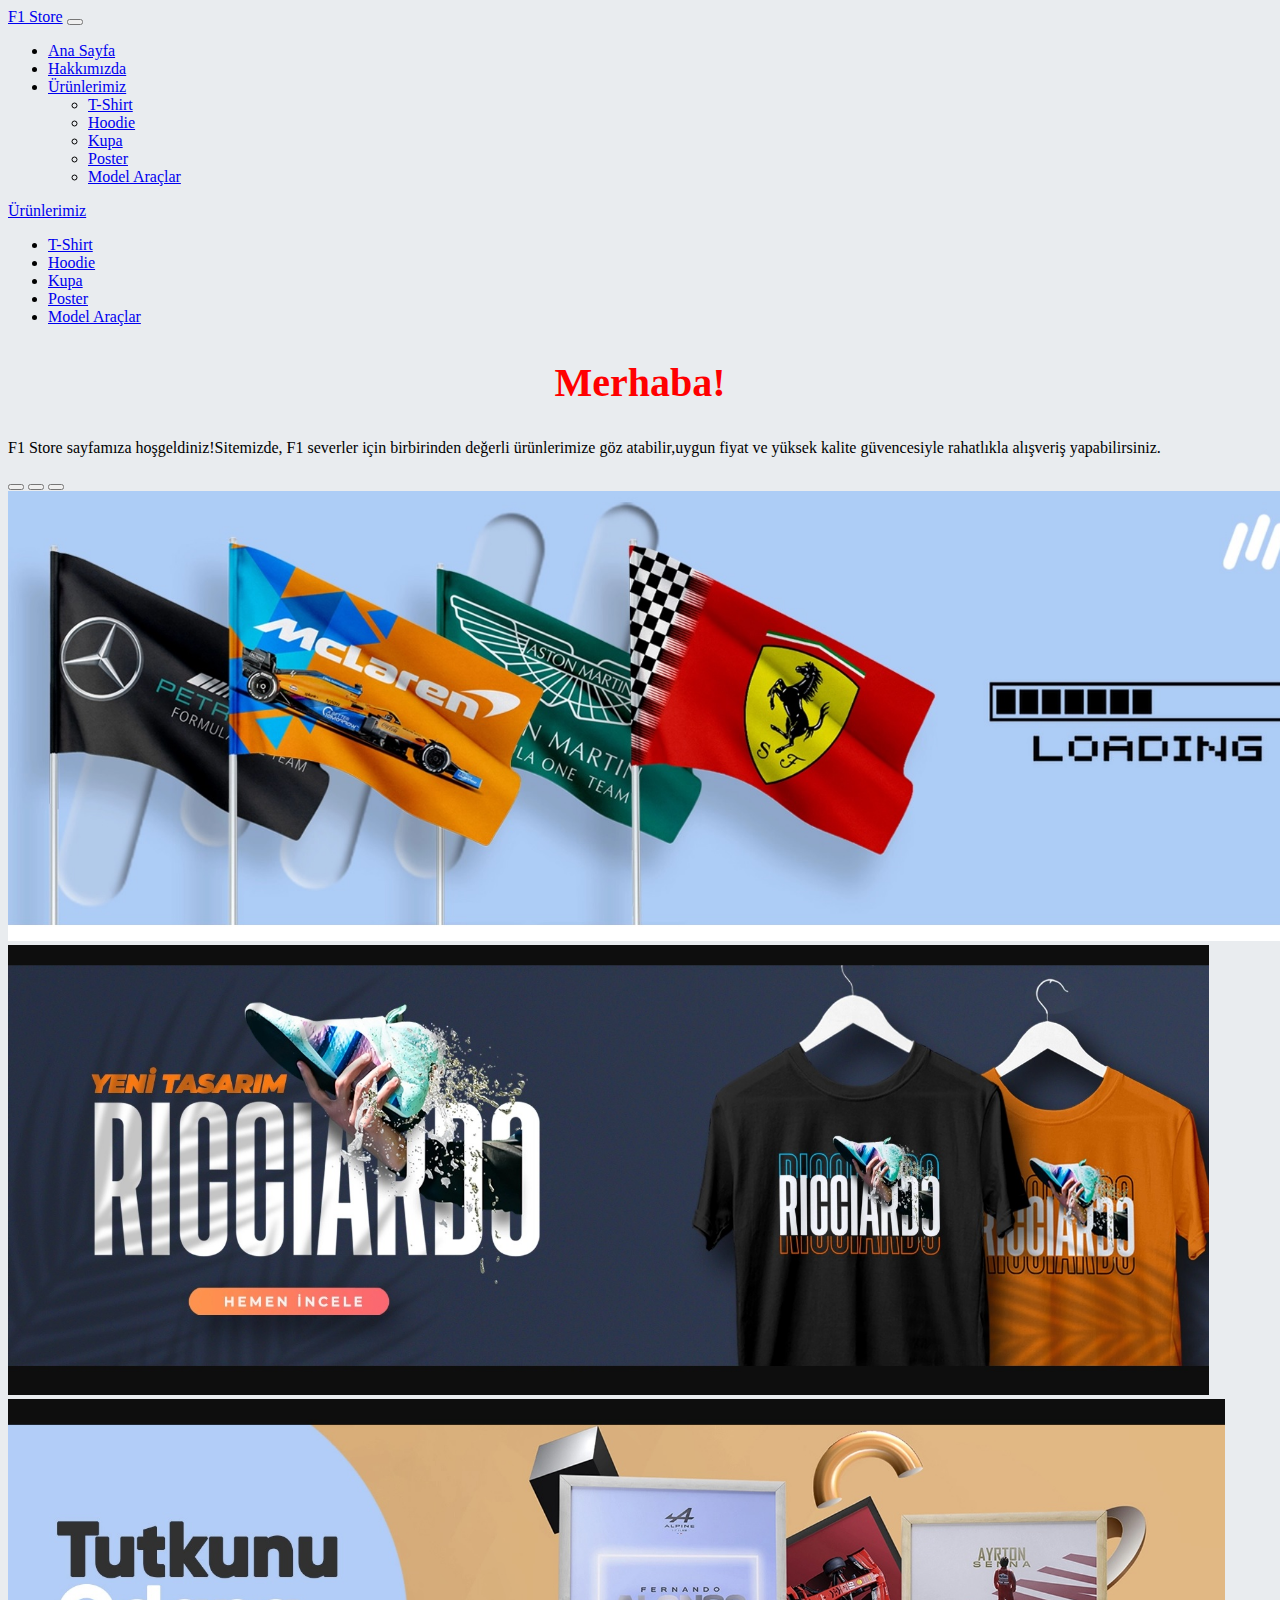
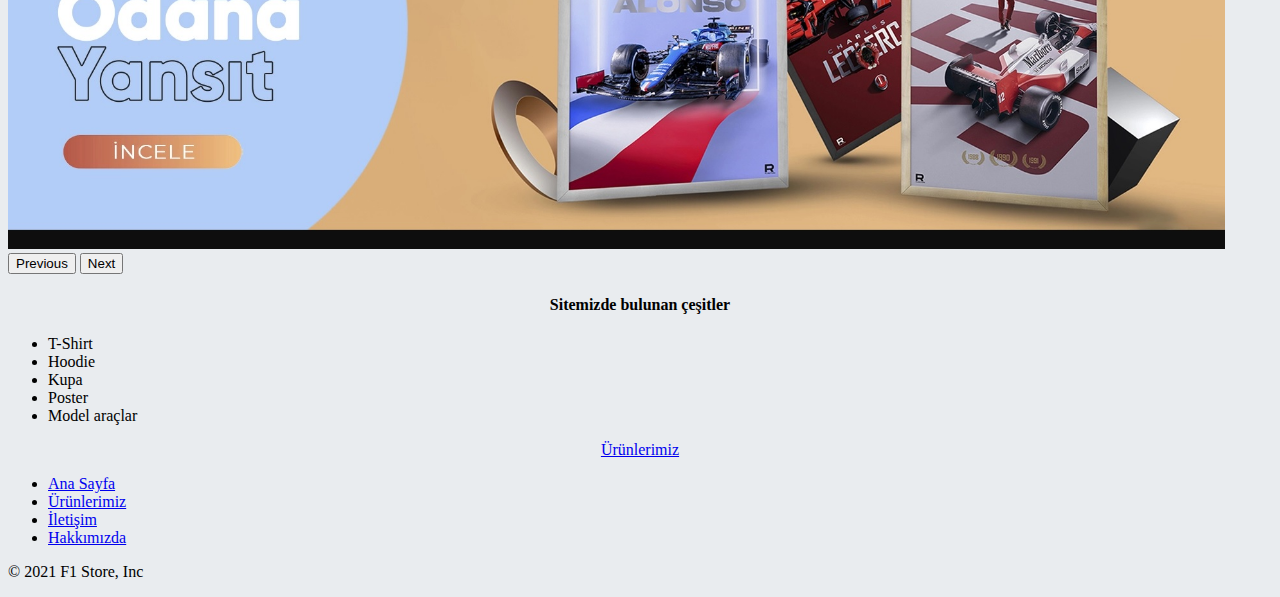
<file: html/index.html>
<!doctype html>
<html lang="tr">
  <head>
    <!-- Required meta tags -->
    <meta charset="utf-8">
    <meta name="viewport" content="width=device-width, initial-scale=1">

    <!-- Bootstrap CSS -->
    <link href="https://cdn.jsdelivr.net/npm/bootstrap@5.1.1/dist/css/bootstrap.min.css" rel="stylesheet" integrity="sha384-F3w7mX95PdgyTmZZMECAngseQB83DfGTowi0iMjiWaeVhAn4FJkqJByhZMI3AhiU" crossorigin="anonymous">
    <link rel="stylesheet" href="../css/style.css">

    <title>F1 Store | Ana Sayfa</title>
  </head>
  <body>
      <!-- üst nav bar -->
      <nav class="navbar navbar-expand-sm navbar-dark bg-dark" aria-label="Third navbar example">
        <div class="container-fluid">
          <a class="navbar-brand" href="index.html">F1 Store</a>
          <button class="navbar-toggler" type="button" data-bs-toggle="collapse" data-bs-target="#navbarsExample03" aria-controls="navbarsExample03" aria-expanded="false" aria-label="Toggle navigation">
            <span class="navbar-toggler-icon"></span>
          </button>
    
          <div class="collapse navbar-collapse" id="navbarsExample03">
            <ul class="navbar-nav me-auto mb-2 mb-sm-0">
              <li class="nav-item">
                <a class="nav-link active" aria-current="page" href="index.html">Ana Sayfa</a>
              </li>
              <li class="nav-item">
                <a class="nav-link" href="hakkımızda.html">Hakkımızda</a>
              </li>
              <li class="nav-item dropdown">
                <a class="nav-link dropdown-toggle" href="#" id="dropdown03" data-bs-toggle="dropdown" aria-expanded="false">Ürünlerimiz</a>
                <ul class="dropdown-menu" aria-labelledby="dropdown03">
                  <li><a class="dropdown-item" href="#t-shirt">T-Shirt</a></li>
                  <li><a class="dropdown-item" href="#hoodie">Hoodie</a></li>
                  <li><a class="dropdown-item" href="#kupa">Kupa</a></li>
                  <li><a class="dropdown-item" href="#poster">Poster</a></li>
                  <li><a class="dropdown-item" href="#model">Model Araçlar</a></li>
                </ul>
              </li>
            </ul>
          </div>
          <div>
            <nav id="navbar-example2" class="navbar navbar-light bg-dark px-3">
              <a class="navbar-brand" href="stok.html">Ürünlerimiz</a>
              <ul class="nav nav-pills">
                <li class="nav-item">
                  <a class="nav-link" href="stok.html#t-shirt">T-Shirt</a>
                </li>
                <li class="nav-item">
                  <a class="nav-link" href="stok.html#hoodie">Hoodie</a>
                </li>
                <li class="nav-item">
                  <a class="nav-link" href="stok.html#kupa">Kupa</a>
                </li>
                <li class="nav-item">
                  <a class="nav-link" href="stok.html#poster">Poster</a>
                </li>
                <li class="nav-item">
                  <a class="nav-link" href="stok.html#model">Model Araçlar</a>
                </li>
              </ul></nav>

          </div>
        </div>
      </nav>
      <!-- <nav class="navbar navbar-expand-sm navbar-dark bg-dark" aria-label="Third navbar example">
        <div class="container-fluid">
          <a class="navbar-brand" href="index.html">F1 Store</a>
          <button class="navbar-toggler" type="button" data-bs-toggle="collapse" data-bs-target="#navbarsExample03" aria-controls="navbarsExample03" aria-expanded="false" aria-label="Toggle navigation">
            <span class="navbar-toggler-icon"></span>
          </button>
    
          <div class="collapse navbar-collapse" id="navbarsExample03">
            <ul class="navbar-nav me-auto mb-2 mb-sm-0">
              <li class="nav-item">
                <a class="nav-link active" aria-current="page" href="index.html">Ana Sayfa</a>
              </li>
              <li class="nav-item">
                <a class="nav-link" href="hakkımızda.html">Hakkımızda</a>
              </li>
              <li class="nav-item dropdown">
                <a class="nav-link dropdown-toggle" href="stok.html" id="dropdown03" data-bs-toggle="dropdown" aria-expanded="false">Ürünlerimiz</a>
                <ul class="dropdown-menu" aria-labelledby="dropdown03">
                  <li><a class="dropdown-item" href="stok.html#t-shirt">T-Shirt</a></li>
                  <li><a class="dropdown-item" href="stok.html#hoodie">Hoodie</a></li>
                  <li><a class="dropdown-item" href="stok.html#kupa">Kupa</a></li>
                  <li><a class="dropdown-item" href="stok.html#poster">Poster</a></li>
                  <li><a class="dropdown-item" href="stok.html#model">Model Araçlar</a></li>
                </ul>
              </li>
            </ul>
          </div>
        </div>
      </nav> -->
    <div class="container">
        <div class="row">
            <div class="col-sm-12"><h2 class="h2">Merhaba!</h2></div>
            <div class="row">
                <div class="col-sm-12">
                    <p>F1 Store sayfamıza hoşgeldiniz!Sitemizde, F1 severler için birbirinden değerli ürünlerimize göz atabilir,uygun fiyat ve yüksek kalite güvencesiyle rahatlıkla alışveriş yapabilirsiniz.</p>
                </div>
            </div>
            <div id="carouselExampleIndicators" class="carousel slide" data-bs-ride="carousel">
                <div class="carousel-indicators">
                  <button type="button" data-bs-target="#carouselExampleIndicators" data-bs-slide-to="0" class="active" aria-current="true" aria-label="Slide 1"></button>
                  <button type="button" data-bs-target="#carouselExampleIndicators" data-bs-slide-to="1" aria-label="Slide 2"></button>
                  <button type="button" data-bs-target="#carouselExampleIndicators" data-bs-slide-to="2" aria-label="Slide 3"></button>
                </div>
                <div class="carousel-inner">
                  <div class="carousel-item active">
                    <img src="../img/Adsız.jpg " height="450px" class="d-block w-100" alt="...">
                  </div>
                  <div class="carousel-item">
                    <img src="../img/danimain.jpg" height="450px" class="d-block w-100" alt="...">
                  </div>
                  <div class="carousel-item">
                    <img src="../img/tutku.jpg" height="450px" class="d-block w-100" alt="...">
                  </div>
                </div>
                <button class="carousel-control-prev" type="button" data-bs-target="#carouselExampleIndicators" data-bs-slide="prev">
                  <span class="carousel-control-prev-icon" aria-hidden="true"></span>
                  <span class="visually-hidden">Previous</span>
                </button>
                <button class="carousel-control-next" type="button" data-bs-target="#carouselExampleIndicators" data-bs-slide="next">
                  <span class="carousel-control-next-icon" aria-hidden="true"></span>
                  <span class="visually-hidden">Next</span>
                </button>
              </div>
            <div class="card">
                <div class="card-body">
                  <h4 class="card-title" style="text-align: center;">Sitemizde bulunan çeşitler</h4>
                  <div class="row card-text">
                    <div class="col-sm-2 offset-sm-5">
                        <ul>
                            <li>T-Shirt</li>
                            <li>Hoodie</li>
                            <li>Kupa</li>
                            <li>Poster</li>
                            <li>Model araçlar</li>
                        </ul>
                    </div>

                </div>
                <div style="text-align: center;"> <a href="stok.html" class="btn btn-primary tus " >Ürünlerimiz</a></div>
                  
                </div>
              </div>
        </div>
    </div>
    <!-- <div class="kaynaklar">
        <h4 >Kaynaklar</h4>
        <hr>

    </div>
    <div class="gorsel"> 
        Görseller için <a href="">fanboxshop.com</a> ve <a href="">f1authentics.com</a>
    </div> -->
    <div class="container">
        <footer class="py-3 my-4">
          <ul class="nav justify-content-center border-bottom pb-3 mb-3">
            <li class="nav-item"><a href="index.html" class="nav-link px-2 text-muted">Ana Sayfa</a></li>
            <li class="nav-item"><a href="stok.html" class="nav-link px-2 text-muted">Ürünlerimiz</a></li>
            <li class="nav-item"><a href="#" class="nav-link px-2 text-muted">İletişim</a></li>
            <li class="nav-item"><a href="hakkımızda.html" class="nav-link px-2 text-muted">Hakkımızda</a></li>
          </ul>
          <p class="text-center text-muted">© 2021 F1 Store, Inc</p>
        </footer>
      </div>

    <!-- Optional JavaScript; choose one of the two! -->

    <!-- Option 1: Bootstrap Bundle with Popper -->
    <script src="https://cdn.jsdelivr.net/npm/bootstrap@5.1.1/dist/js/bootstrap.bundle.min.js" integrity="sha384-/bQdsTh/da6pkI1MST/rWKFNjaCP5gBSY4sEBT38Q/9RBh9AH40zEOg7Hlq2THRZ" crossorigin="anonymous"></script>

    <!-- Option 2: Separate Popper and Bootstrap JS -->
    <!--
    <script src="https://cdn.jsdelivr.net/npm/@popperjs/core@2.9.3/dist/umd/popper.min.js" integrity="sha384-W8fXfP3gkOKtndU4JGtKDvXbO53Wy8SZCQHczT5FMiiqmQfUpWbYdTil/SxwZgAN" crossorigin="anonymous"></script>
    <script src="https://cdn.jsdelivr.net/npm/bootstrap@5.1.1/dist/js/bootstrap.min.js" integrity="sha384-skAcpIdS7UcVUC05LJ9Dxay8AXcDYfBJqt1CJ85S/CFujBsIzCIv+l9liuYLaMQ/" crossorigin="anonymous"></script>
    -->
  </body>
</html>
</file>
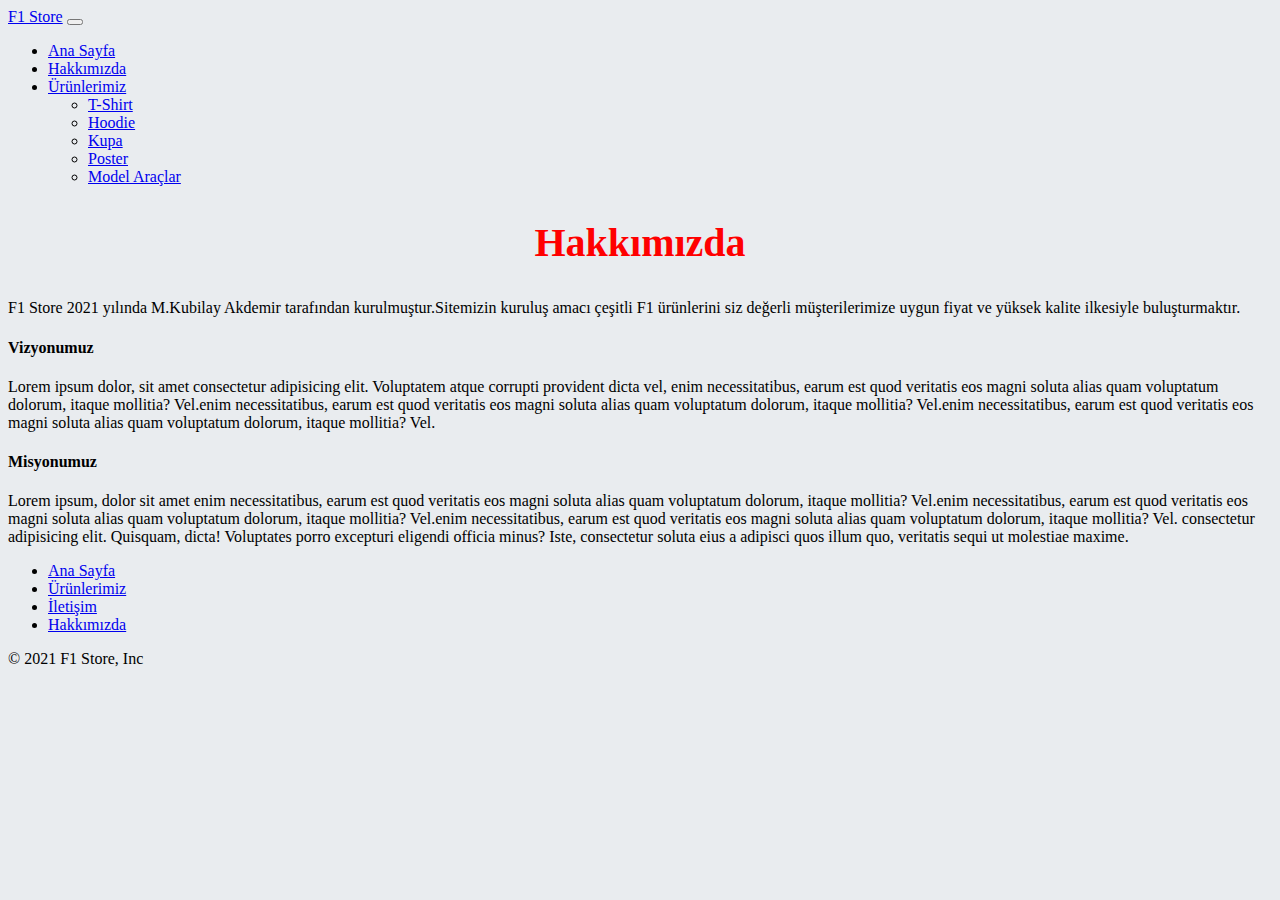
<file: html/hakkımızda.html>
<!doctype html>
<html lang="en">
  <head>
    <!-- Required meta tags -->
    <meta charset="utf-8">
    <meta name="viewport" content="width=device-width, initial-scale=1">

    <!-- Bootstrap CSS -->
    <link href="https://cdn.jsdelivr.net/npm/bootstrap@5.1.1/dist/css/bootstrap.min.css" rel="stylesheet" integrity="sha384-F3w7mX95PdgyTmZZMECAngseQB83DfGTowi0iMjiWaeVhAn4FJkqJByhZMI3AhiU" crossorigin="anonymous">
    <link rel="stylesheet" href="../css/style.css">

    <title>F1 Store | Hakkımızda</title>
  </head>
  <body>
          <!-- üst nav bar -->
          <nav class="navbar navbar-expand-sm navbar-dark bg-dark" aria-label="Third navbar example">
            <div class="container-fluid">
              <a class="navbar-brand" href="index.html">F1 Store</a>
              <button class="navbar-toggler" type="button" data-bs-toggle="collapse" data-bs-target="#navbarsExample03" aria-controls="navbarsExample03" aria-expanded="false" aria-label="Toggle navigation">
                <span class="navbar-toggler-icon"></span>
              </button>
        
              <div class="collapse navbar-collapse" id="navbarsExample03">
                <ul class="navbar-nav me-auto mb-2 mb-sm-0">
                  <li class="nav-item">
                    <a class="nav-link active" aria-current="page" href="index.html">Ana Sayfa</a>
                  </li>
                  <li class="nav-item">
                    <a class="nav-link" href="hakkımızda.html">Hakkımızda</a>
                  </li>
                  <li class="nav-item dropdown">
                    <a class="nav-link dropdown-toggle" href="#" id="dropdown03" data-bs-toggle="dropdown" aria-expanded="false">Ürünlerimiz</a>
                    <ul class="dropdown-menu" aria-labelledby="dropdown03">
                      <li><a class="dropdown-item" href="stok.html#t-shirt">T-Shirt</a></li>
                      <li><a class="dropdown-item" href="stok.html#hoodie">Hoodie</a></li>
                      <li><a class="dropdown-item" href="stok.html#kupa">Kupa</a></li>
                      <li><a class="dropdown-item" href="stok.html#poster">Poster</a></li>
                      <li><a class="dropdown-item" href="stok.html#model">Model Araçlar</a></li>
                    </ul>
                  </li>
                </ul>
              </div>
            </div>
          </nav>
        <div>
            <h2 class="h2">Hakkımızda</h2>
            <p>F1 Store 2021 yılında M.Kubilay Akdemir tarafından kurulmuştur.Sitemizin kuruluş amacı çeşitli F1 ürünlerini siz değerli müşterilerimize uygun fiyat ve yüksek kalite ilkesiyle buluşturmaktır.</p>
            <h4>Vizyonumuz</h4>
            <p>Lorem ipsum dolor, sit amet consectetur adipisicing elit. Voluptatem atque corrupti provident dicta vel, enim necessitatibus, earum est quod veritatis eos magni soluta alias quam voluptatum dolorum, itaque mollitia? Vel.enim necessitatibus, earum est quod veritatis eos magni soluta alias quam voluptatum dolorum, itaque mollitia? Vel.enim necessitatibus, earum est quod veritatis eos magni soluta alias quam voluptatum dolorum, itaque mollitia? Vel.</p>
            <h4>Misyonumuz</h4>
            <p>Lorem ipsum, dolor sit amet enim necessitatibus, earum est quod veritatis eos magni soluta alias quam voluptatum dolorum, itaque mollitia? Vel.enim necessitatibus, earum est quod veritatis eos magni soluta alias quam voluptatum dolorum, itaque mollitia? Vel.enim necessitatibus, earum est quod veritatis eos magni soluta alias quam voluptatum dolorum, itaque mollitia? Vel. consectetur adipisicing elit. Quisquam, dicta! Voluptates porro excepturi eligendi officia minus? Iste, consectetur soluta eius a adipisci quos illum quo, veritatis sequi ut molestiae maxime.</p>
        </div>
        <div class="container">
          <footer class="py-3 my-4">
            <ul class="nav justify-content-center border-bottom pb-3 mb-3">
              <li class="nav-item"><a href="index.html" class="nav-link px-2 text-muted">Ana Sayfa</a></li>
              <li class="nav-item"><a href="stok.html" class="nav-link px-2 text-muted">Ürünlerimiz</a></li>
              <li class="nav-item"><a href="#" class="nav-link px-2 text-muted">İletişim</a></li>
              <li class="nav-item"><a href="hakkımızda.html" class="nav-link px-2 text-muted">Hakkımızda</a></li>
            </ul>
            <p class="text-center text-muted">© 2021 F1 Store, Inc</p>
          </footer>
        </div>

    <!-- Optional JavaScript; choose one of the two! -->

    <!-- Option 1: Bootstrap Bundle with Popper -->
    <script src="https://cdn.jsdelivr.net/npm/bootstrap@5.1.1/dist/js/bootstrap.bundle.min.js" integrity="sha384-/bQdsTh/da6pkI1MST/rWKFNjaCP5gBSY4sEBT38Q/9RBh9AH40zEOg7Hlq2THRZ" crossorigin="anonymous"></script>

    <!-- Option 2: Separate Popper and Bootstrap JS -->
    <!--
    <script src="https://cdn.jsdelivr.net/npm/@popperjs/core@2.9.3/dist/umd/popper.min.js" integrity="sha384-W8fXfP3gkOKtndU4JGtKDvXbO53Wy8SZCQHczT5FMiiqmQfUpWbYdTil/SxwZgAN" crossorigin="anonymous"></script>
    <script src="https://cdn.jsdelivr.net/npm/bootstrap@5.1.1/dist/js/bootstrap.min.js" integrity="sha384-skAcpIdS7UcVUC05LJ9Dxay8AXcDYfBJqt1CJ85S/CFujBsIzCIv+l9liuYLaMQ/" crossorigin="anonymous"></script>
    -->
  </body>
</html>
</file>
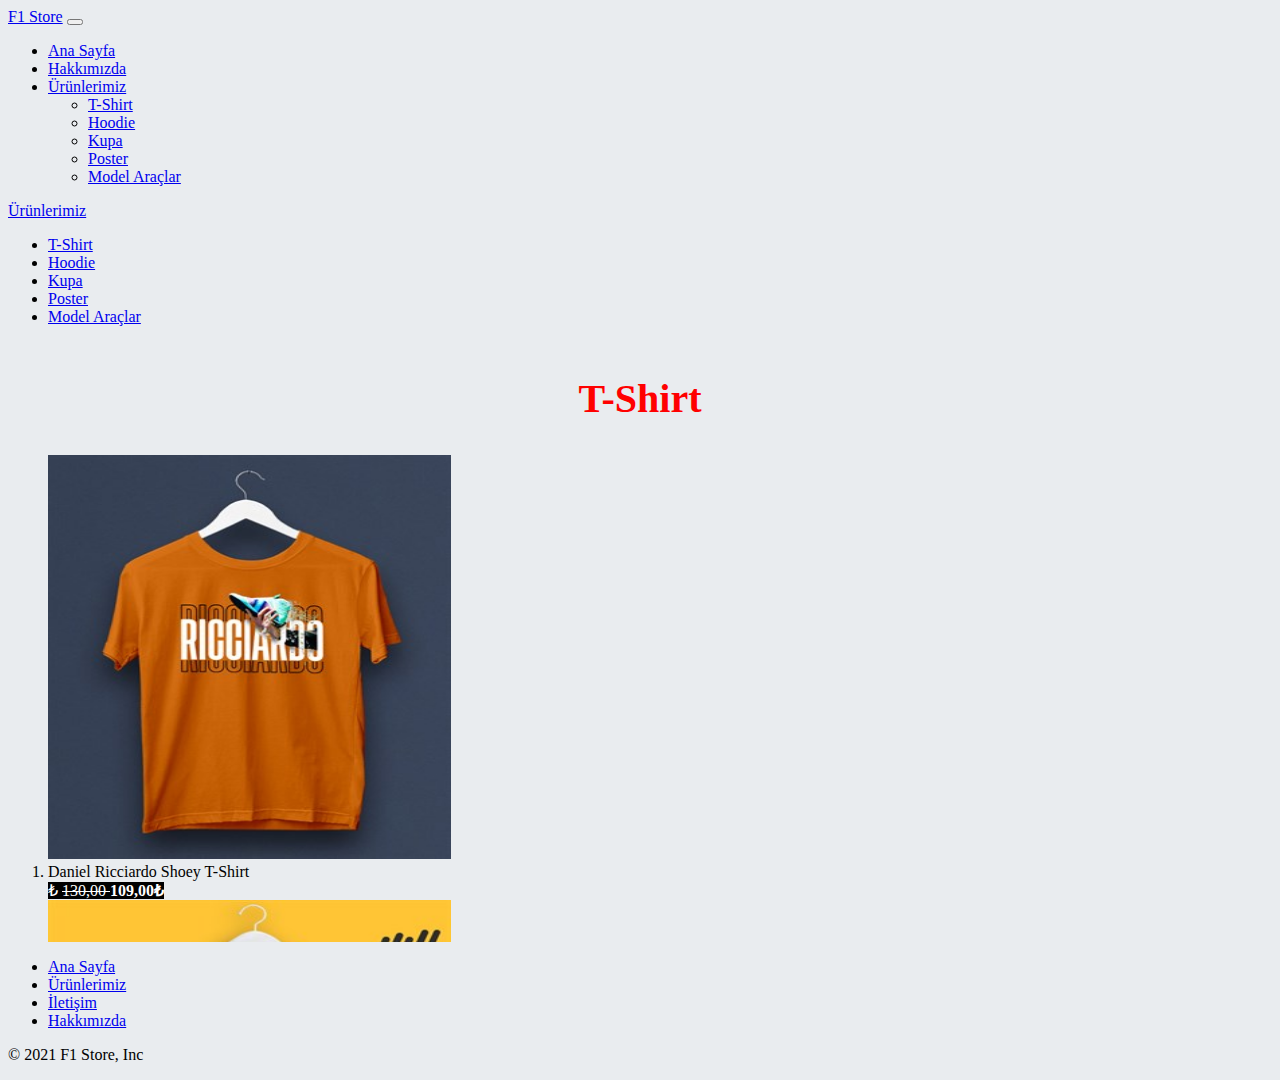
<file: html/stok.html>
<!doctype html>
<html lang="tr">
  <head>
    <!-- Required meta tags -->
    <meta charset="utf-8">
    <meta name="viewport" content="width=device-width, initial-scale=1">

    <!-- Bootstrap CSS -->
    <link href="https://cdn.jsdelivr.net/npm/bootstrap@5.1.1/dist/css/bootstrap.min.css" rel="stylesheet" integrity="sha384-F3w7mX95PdgyTmZZMECAngseQB83DfGTowi0iMjiWaeVhAn4FJkqJByhZMI3AhiU" crossorigin="anonymous">
    <link rel="stylesheet" href="../css/style.css">

    <title>F1 Store | Ürünlerimiz</title>
    <style>
      img { 
        width: 403.33px;
        height: 403.33px;
      }
    </style>
    <script>
      var scrollSpy = new bootstrap.ScrollSpy(document.body, {
  target: '#navbar-example2'
})
    </script>
  </head>
  <body>
    <nav class="navbar navbar-expand-sm navbar-dark bg-dark" aria-label="Third navbar example">
        <div class="container-fluid">
          <a class="navbar-brand" href="index.html">F1 Store</a>
          <button class="navbar-toggler" type="button" data-bs-toggle="collapse" data-bs-target="#navbarsExample03" aria-controls="navbarsExample03" aria-expanded="false" aria-label="Toggle navigation">
            <span class="navbar-toggler-icon"></span>
          </button>
    
          <div class="collapse navbar-collapse" id="navbarsExample03">
            <ul class="navbar-nav me-auto mb-2 mb-sm-0">
              <li class="nav-item">
                <a class="nav-link active" aria-current="page" href="index.html">Ana Sayfa</a>
              </li>
              <li class="nav-item">
                <a class="nav-link" href="hakkımızda.html">Hakkımızda</a>
              </li>
              <li class="nav-item dropdown">
                <a class="nav-link dropdown-toggle" href="#" id="dropdown03" data-bs-toggle="dropdown" aria-expanded="false">Ürünlerimiz</a>
                <ul class="dropdown-menu" aria-labelledby="dropdown03">
                  <li><a class="dropdown-item" href="#t-shirt">T-Shirt</a></li>
                  <li><a class="dropdown-item" href="#hoodie">Hoodie</a></li>
                  <li><a class="dropdown-item" href="#kupa">Kupa</a></li>
                  <li><a class="dropdown-item" href="#poster">Poster</a></li>
                  <li><a class="dropdown-item" href="#model">Model Araçlar</a></li>
                </ul>
              </li>
            </ul>
          </div>
          <div>
            <nav id="navbar-example2" class="navbar navbar-light bg-dark px-3">
              <a class="navbar-brand" href="stok.html">Ürünlerimiz</a>
              <ul class="nav nav-pills">
                <li class="nav-item">
                  <a class="nav-link" href="#t-shirt">T-Shirt</a>
                </li>
                <li class="nav-item">
                  <a class="nav-link" href="#hoodie">Hoodie</a>
                </li>
                <li class="nav-item">
                  <a class="nav-link" href="#kupa">Kupa</a>
                </li>
                <li class="nav-item">
                  <a class="nav-link" href="#poster">Poster</a>
                </li>
                <li class="nav-item">
                  <a class="nav-link" href="#model">Model Araçlar</a>
                </li>
              </ul></nav>

          </div>
        </div>
      </nav>

      <div data-bs-spy="scroll" data-bs-target="#navbar-example2" data-bs-offset="0" class="scrollspy-example position" tabindex="0">
        <div>
          <div class="container">
              <div class="row mt-3 mb-3">
                  <div class="col-sm-12"><h2 class="h2" id="t-shirt">T-Shirt</h2></div>
              </div>
          <ol>
              <div class="row">
                  <div class="col-sm-4">
                      <div class="card" >
                          <img src="../img/dani.jpg" class="card-img-top" alt="dani">
                          <div class="card-body">
                            <li class="card-text tanıtım text-center">Daniel Ricciardo Shoey T-Shirt <br> <span class="fiyat" > ₺ <del>130,00 </del><strong> 109,00₺</strong></span></li>
                          </div>
                        </div>
                  </div>
  
                  <div class="col-sm-4">
                      <div class="card" >
                          <img src="../img/kimi.jpg" class="card-img-top" alt="kimi">
                          <div class="card-body">
                            <li class="card-text tanıtım text-center">Kimi Raikkonen Efsane Replik T-Shirt <br> <span class="fiyat" > ₺ <del>130,00 </del><strong> 109,00₺</strong></span></li>
                          </div>
                        </div>
                  </div>
  
                  <div class="col-sm-4">
                      <div class="card" >
                          <img src="../img/sf1000.jpg" class="card-img-top" alt="sf1000">
                          <div class="card-body">
                            <li class="card-text tanıtım text-center">Ferrari 2020 Aracı SF1000 T-Shirt <br> <span class="fiyat" > ₺ <del>130,00 </del><strong> 109,00₺</strong></span></li>
                          </div>
                        </div>
                  </div>
              </div>
        </ol>
        </div>
          <div class="container">
              <div class="row mt-3 mb-3">
                  <div class="col-sm-12"><h2 class="h2" id="hoodie">Hoodie</h2></div>
              </div>
          <ol>
              <div class="row">
                  <div class="col-sm-4">
                      <div class="card" >
                          <img src="../img/Ayrton Senna.jpg" class="card-img-top" alt="senna">
                          <div class="card-body">
                            <li class="card-text tanıtım text-center">Ayrton Senna Logo Hoodie <br> <span class="fiyat" > ₺ <del>269,00 </del><strong> 219,00₺</strong></span></li>
                          </div>
                      </div>
                  </div>
  
                  <div class="col-sm-4">
                      <div class="card" >
                          <img src="../img/box-box.jpg" class="card-img-top" alt="box-box">
                          <div class="card-body">
                            <li class="card-text tanıtım text-center">Box-Box-Box Beyaz Hoodie <br> <span class="fiyat" > ₺ <del>269,00 </del><strong> 219,00₺</strong></span></li>
                          </div>
                      </div>
                  </div>
  
                  <div class="col-sm-4">
                      <div class="card" >
                          <img src="../img/mclaren.jpg" class="card-img-top" alt="mclaren">
                          <div class="card-body">
                            <li class="card-text tanıtım text-center">Mclaren Hoodie Siyah <br> <span class="fiyat" > ₺ <del>269,00 </del><strong> 219,00₺</strong></span></li>
                          </div>
                      </div>
                  </div>
              </div>
          </ol>
        </div>
        <div class="container">
              <div class="row mt-3 mb-3">
                  <div class="col-sm-12"><h2 class="h2" id="kupa">Kupa</h2></div>
              </div>
          <ol>
              <div class="row">
                  <div class="col-sm-4">
                      <div class="card" >
                          <img src="../img/merso.jpg" class="card-img-top" alt="merso">
                          <div class="card-body">
                            <li class="card-text tanıtım text-center">Mercedes F1 Baskılı Beyaz Kupa <br> <span class="fiyat" > ₺ <del>59,00 </del><strong> 49,00₺</strong></span></li>
                          </div>
                  </div>
              </div>
  
                  <div class="col-sm-4">
                      <div class="card" >
                          <img src="../img/red-bull.jpg" class="card-img-top" alt="red-bull">
                          <div class="card-body">
                            <li class="card-text tanıtım text-center">Red Bull RB16B Baskılı Beyaz Kupa <br> <span class="fiyat" > ₺ <del>59,00 </del><strong> 49,00₺</strong></span></li>
                          </div>
                      </div>
                  </div>
  
                  <div class="col-sm-4">
                      <div class="card" >
                          <img src="../img/vettel-kupa.jpg" class="card-img-top" alt="vettel-kupa">
                          <div class="card-body">
                            <li class="card-text tanıtım text-center">Sebastian Vettel Aston Martin AMR21 <br> Baskılı Beyaz Kupa <br> <span class="fiyat" > ₺ <del>59,00 </del><strong> 49,00₺</strong></span></li>
                          </div>
                      </div>
                  </div>
              </div>
          </ol>
        </div>
        <div class="container">
              <div class="row mt-3 mb-3">
                  <div class="col-sm-12"><h2 class="h2" id="poster">Poster</h2></div>
              </div>
          <ol>
              <div class="row">
                  <div class="col-sm-4">
                      <div class="card" >
                          <img src="../img/leclerc-poster.jpg" class="card-img-top" alt="leclerc-poster">
                          <div class="card-body">
                            <li class="card-text tanıtım text-center">Charles Leclerc -16 Ferrari Çerçeveli Poster <br> <span class="fiyat" > ₺ <del>109,00 </del><strong> 99,00₺</strong></span></li>
                          </div>
                      </div>
                  </div>
  
                  <div class="col-sm-4">
                      <div class="card" >
                          <img src="../img/alonso-poster.jpg" class="card-img-top" alt="alonso-poster">
                          <div class="card-body">
                            <li class="card-text tanıtım text-center">Fernando Alonso Alpine Çerçeveli Poster <br> <span class="fiyat" > ₺ <del>109,00 </del><strong> 99,00₺</strong></span></li>
                          </div>
                      </div>
                  </div>
  
                  <div class="col-sm-4">
                      <div class="card" >
                          <img src="../img/sebastian-vettel-king-rfl-cerceve-a62-48.jpg" class="card-img-top" alt="vette-king">
                          <div class="card-body">
                            <li class="card-text tanıtım text-center">Sebastian Vettel King Çerçeveli Poster <br> <span class="fiyat" > ₺ <del>109,00 </del><strong> 99,00₺</strong></span></li>
                          </div>
                      </div>
                  </div>
              </div>
          </ol>
        </div>
        <div class="container">
              <div class="row mt-3 mb-3">
                  <div class="col-sm-12"><h2 class="h2" id="model">Model Araçlar</h2></div>
              </div>
          <ol>
              <div class="row">
                  <div class="col-sm-4">
                      <div class="card" >
                          <img src="../img/W11-1.18-Imagery-HAMILTON-Front-UPDATE.jpg" class="card-img-top" alt="W11">
                          <div class="card-body">
                            <li class="card-text tanıtım text-center">Lewis Hamilton ve 2021 Şampiyonu Aracı W11 1/18 <br> <span class="fiyat" > <strong>₺ 7.000,00</strong></span></li>
                          </div>
                      </div>
                  </div>
  
                  <div class="col-sm-4">
                      <div class="card" >
                          <img src="../img/W10_Monaco3.jpg" class="card-img-top" alt="W10">
                          <div class="card-body">
                            <li class="card-text tanıtım text-center">Lewis Hamilton ve 2020 Şampiyonu Aracı W10 1/8 <br>(Monaco özel) <br> <span class="fiyat" > <strong>₺ 68.000,00</strong></span></li>
                          </div>
                      </div>
                  </div>
  
                  <div class="col-sm-4">
                      <div class="card" >
                          <img src="../img/sf1000-wheel.jpg" class="card-img-top" alt="sf1000-wheel">
                          <div class="card-body">
                            <li class="card-text tanıtım text-center">Scuderia Ferrari 2020 SF1000 Direksiyon 1/4 <br> <span class="fiyat" > <strong>₺ 2.200,00</strong></span></li>
                          </div>
                      </div>
                  </div>
              </div>
          </ol>
        </div>
          </div>
      </div>
      <div class="container">
          <footer class="py-3 my-4">
            <ul class="nav justify-content-center border-bottom pb-3 mb-3">
              <li class="nav-item"><a href="index.html" class="nav-link px-2 text-muted">Ana Sayfa</a></li>
              <li class="nav-item"><a href="stok.html" class="nav-link px-2 text-muted">Ürünlerimiz</a></li>
              <li class="nav-item"><a href="#" class="nav-link px-2 text-muted">İletişim</a></li>
              <li class="nav-item"><a href="hakkımızda.html" class="nav-link px-2 text-muted">Hakkımızda</a></li>
            </ul>
            <p class="text-center text-muted">© 2021 F1 Store, Inc</p>
          </footer>
        </div>
        <!-- <h4 id="scrollspyHeading1">First heading</h4>
        <p>...</p>
        <h4 id="scrollspyHeading2">Second heading</h4>
        <p>...</p>
        <h4 id="scrollspyHeading3">Third heading</h4>
        <p>...</p>
        <h4 id="scrollspyHeading4">Fourth heading</h4>
        <p>...</p>
        <h4 id="scrollspyHeading5">Fifth heading</h4>
        <p>...</p> -->
      </div>


    

    <!-- Optional JavaScript; choose one of the two! -->

    <!-- Option 1: Bootstrap Bundle with Popper -->
    <script src="https://cdn.jsdelivr.net/npm/bootstrap@5.1.1/dist/js/bootstrap.bundle.min.js" integrity="sha384-/bQdsTh/da6pkI1MST/rWKFNjaCP5gBSY4sEBT38Q/9RBh9AH40zEOg7Hlq2THRZ" crossorigin="anonymous"></script>

    <!-- Option 2: Separate Popper and Bootstrap JS -->
    <!--
    <script src="https://cdn.jsdelivr.net/npm/@popperjs/core@2.9.3/dist/umd/popper.min.js" integrity="sha384-W8fXfP3gkOKtndU4JGtKDvXbO53Wy8SZCQHczT5FMiiqmQfUpWbYdTil/SxwZgAN" crossorigin="anonymous"></script>
    <script src="https://cdn.jsdelivr.net/npm/bootstrap@5.1.1/dist/js/bootstrap.min.js" integrity="sha384-skAcpIdS7UcVUC05LJ9Dxay8AXcDYfBJqt1CJ85S/CFujBsIzCIv+l9liuYLaMQ/" crossorigin="anonymous"></script>
    -->
  </body>
</html>
</file>
<file: css/style.css>
body {
    background-color: #e9ecef;
    position: relative;
}
.position {
    position: relative;
    height: 600px;
    overflow-y: scroll;
}
/************ üst nav bar ***********/
.block {
    display: block;
    width: 100%;
    height: 50px;
    margin-top: 10px;
}
/* F1 Store */
.f1 {
    display: block;
    font-size: 30px;
    color: red;
    text-decoration: none;
    float: left;
    margin-left: 20px;
}
/* Anasayfa */
.ana {
    display: block;
    font-size: 20px;
    color: grey;
    text-decoration: none;
    float: left;
    margin-top: 8px;
    margin-left: 20px;
}
/* ürünlerimiz */
.urun {
    display: block;
    font-size: 20px;
    color: grey ;
    text-decoration: none;
    float: left;
    margin-top: 8px;
    margin-left: 20px;
}
/* Hakkımızda */
.hak {
    display: block;
    font-size: 20px;
    color: grey ;
    text-decoration: none;
    float: left;
    margin-top: 8px;
    margin-left: 20px;
}
/* MERHABA için */
.h2 {
    font-size: 40px;
    text-align: center;
    color: red;
}
/************ ürünlerimiz nav bar ************/
/* t-shirt /Hoodie/Kupa/Poster/Model araçlar */
.thkpm {
    display: block;
    font-size: 16px;
    color: rgba(49, 145, 81, 0.808);
    text-decoration: none;
    float: left;
    margin-top: 8px;
    margin-left: 20px;
}
/* ürün tanıtım yazısı */
.tanitim {
    color: seagreen;
}
/* ürün fiyat yazısı */
.fiyat {
    color: white;
    background-color:black;
}
/* Kaynaklar için */
.kaynaklar {
 position: absolute;
 bottom: -170px;
}
.gorsel {
    position: absolute;
    bottom: -200px;
}
.center {
    display: block;
    margin-left: auto;
    margin-right: auto;
}
.tus {
    width: 190px;
    border-radius: 20px;
}
.nav-pills .nav-link.active, .nav-pills .show>.nav-link {
    color: #fff;
    background-color: #0d6efd;
    border-radius: 20px;
}
</file>
